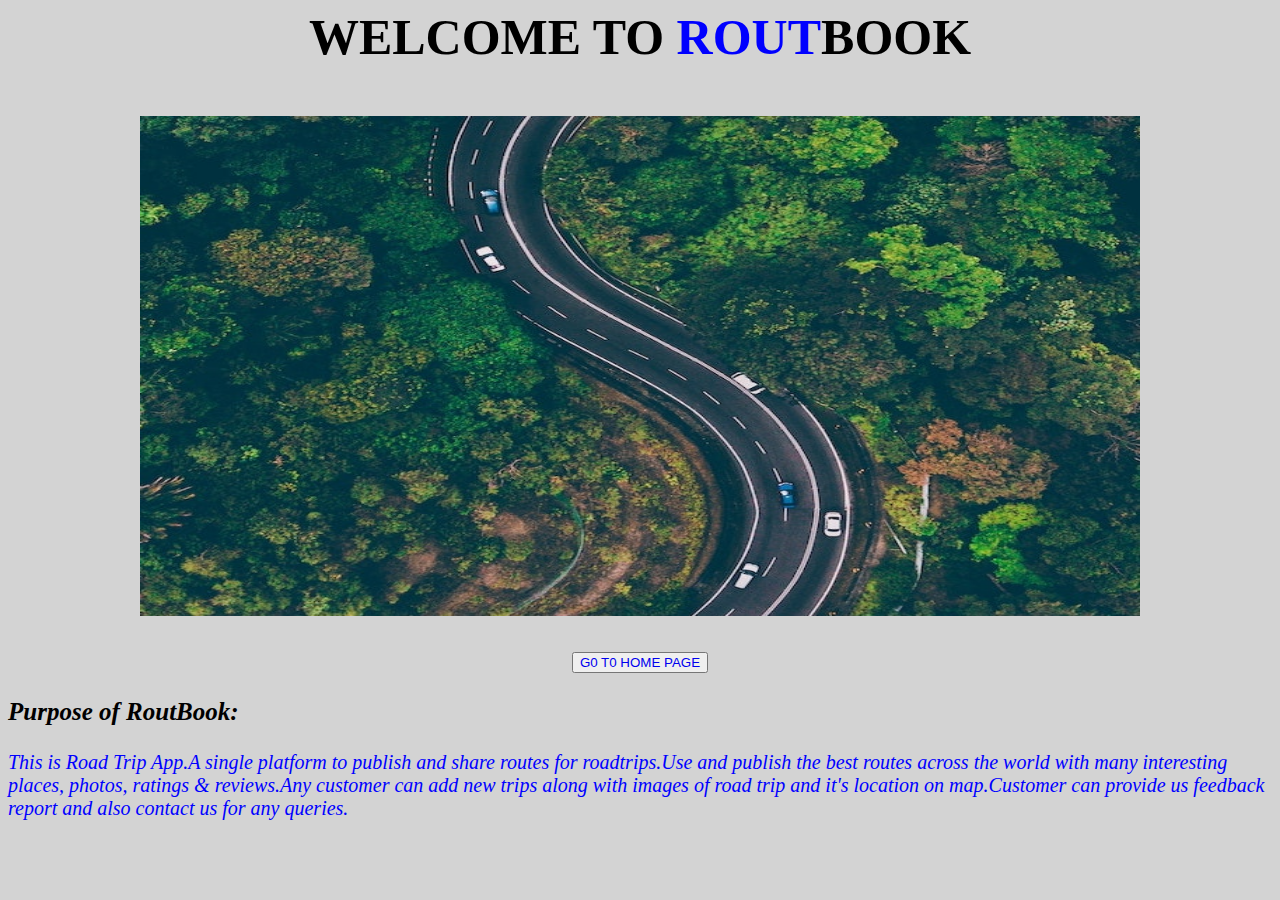
<file: index.html>
<html>
<head>
  <title>Road Trip App</title>
  <style>
    a{text-decoration:none;}
  </style>
</head>
<body style="background-color:lightgray">
<form>
  <center><b><p style="font-size:50px;">WELCOME TO <p1 style="font-size:50px;color:blue;">ROUT</p1>BOOK</p></b></center>
  <center><img style="height:500px;width:1000px" src="image.jpg"></img></center><br><br>
<center><button><a href='mainwebpage.html'>G0 T0 HOME PAGE</a></button></center>
<b><p style="font-size:25px;font-style:italic">Purpose of RoutBook:</p></b>
<p style="color:blue;font-style:italic;font-size:20px;">This is Road Trip App.A single platform to publish and share routes for roadtrips.Use and publish the best routes across the world with many interesting places, photos, ratings & reviews.Any customer can add new trips along with images of road trip and it's location on map.Customer can provide us feedback report and also contact us for any queries.</p>

</form>
</body>
</html>
</file>
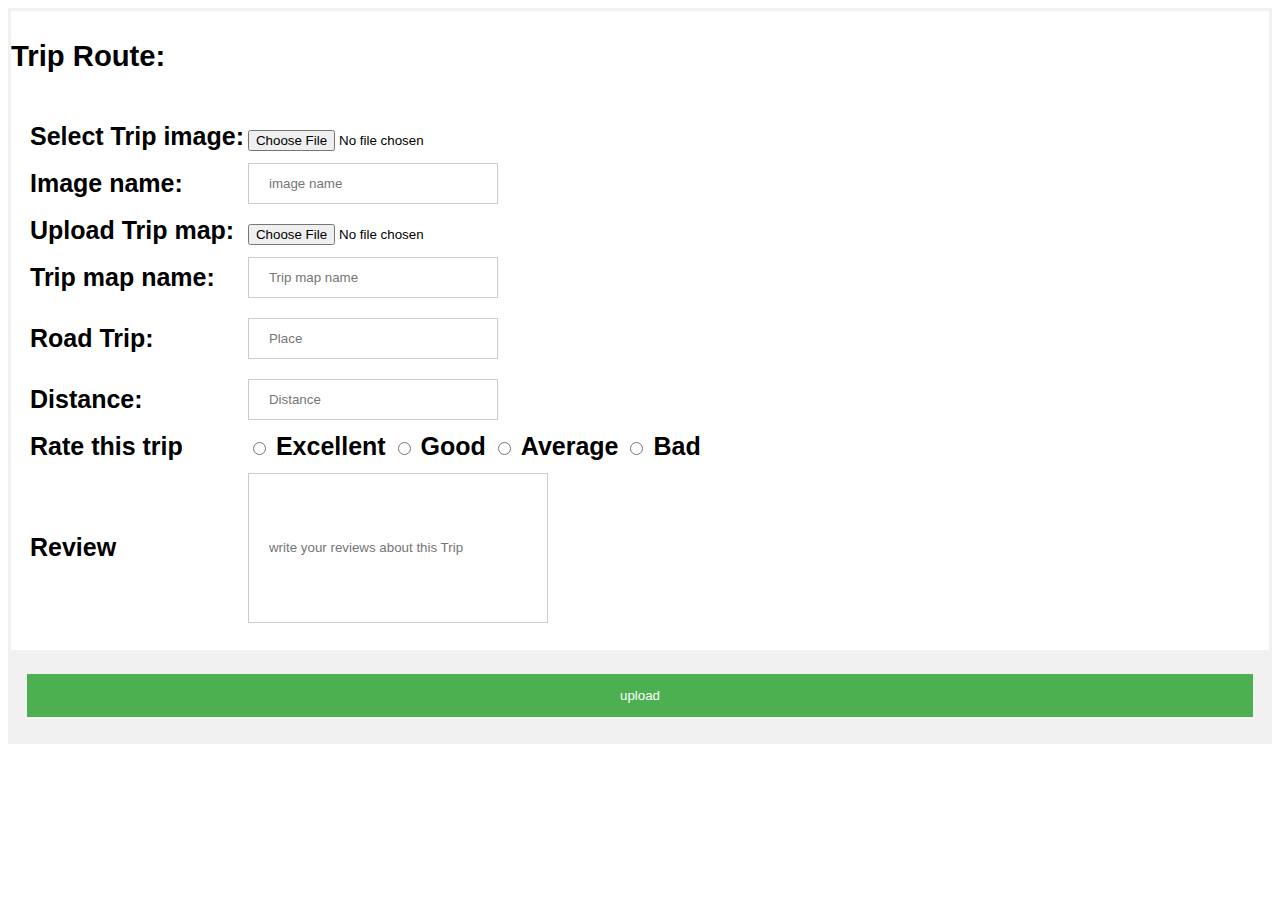
<file: addnewtrips.html>
<!DOCTYPE html>
<html>
<head>
  <link rel="stylesheet" href="addnewtrips.css">
</head>
<body>
<div style="font-size:25px">

<form action="addnewtrips.php" method="post" enctype="multipart/form-data">
    <h3>Trip Route:</h3>
  <div class="container">
    <table>
      <tr><td><b>Select Trip image:</b></td>
          <td><input type="file"  id="fileToUpload" name="fileToUpload"/></td></tr>
          <tr><td><label for="iname"><b>Image name:</b></label></td>
          <td><input type="text" style="width:250px" placeholder="image name" id="iname" name="iname" required></td></tr>
          <tr><td><b>Upload Trip map:</b></td>
              <td><input type="file"  id="tripmap" name="tripmap"/></td></tr>
              <tr><td><label for="mapname"><b>Trip map name:</b></label></td>
              <td><input type="text" style="width:250px" placeholder="Trip map name" id="mapname" name="mapname" required></td></tr>
    <tr><td><label for="start"><b>Road Trip:</b></label></td>
    <td><input type="text" style="width:250px" placeholder="Place" id="start" name="start" required></td></tr>
    <tr><td><label for="distance"><b>Distance:</b></label></td>
    <td><input type="text" style="width:250px" placeholder="Distance" id="distance" name="distance" required></td></tr>
  <tr><td><b>Rate this trip</b></td><td><input type="radio" id="excellent" name="ratethisplace" value="excellent">
  <label for="excellent"><b>Excellent</b></label>
  <input type="radio" id="good" name="ratethisplace" value="good">
  <label for="good"><b>Good</b></label>
  <input type="radio" id="average" name="ratethisplace" value="average">
  <label for="average"><b>Average</b></label>
  <input type="radio" id="bad" name="ratethisplace" value="bad">
  <label for="bad"><b>Bad</b></label></td></tr>
  <tr><td><label for="review"><b>Review</b></label></td>
  <td><input type="text" style="height:150px;width:300px" placeholder="write your reviews about this Trip" id="review" name="review" required></td></tr>

</table>
</div>
<div class="container" style="background-color:#f1f1f1">
  <button type="submit" class="subbutton">upload</button>
</div>

</form>
</div>
</body>
</html>
</file>
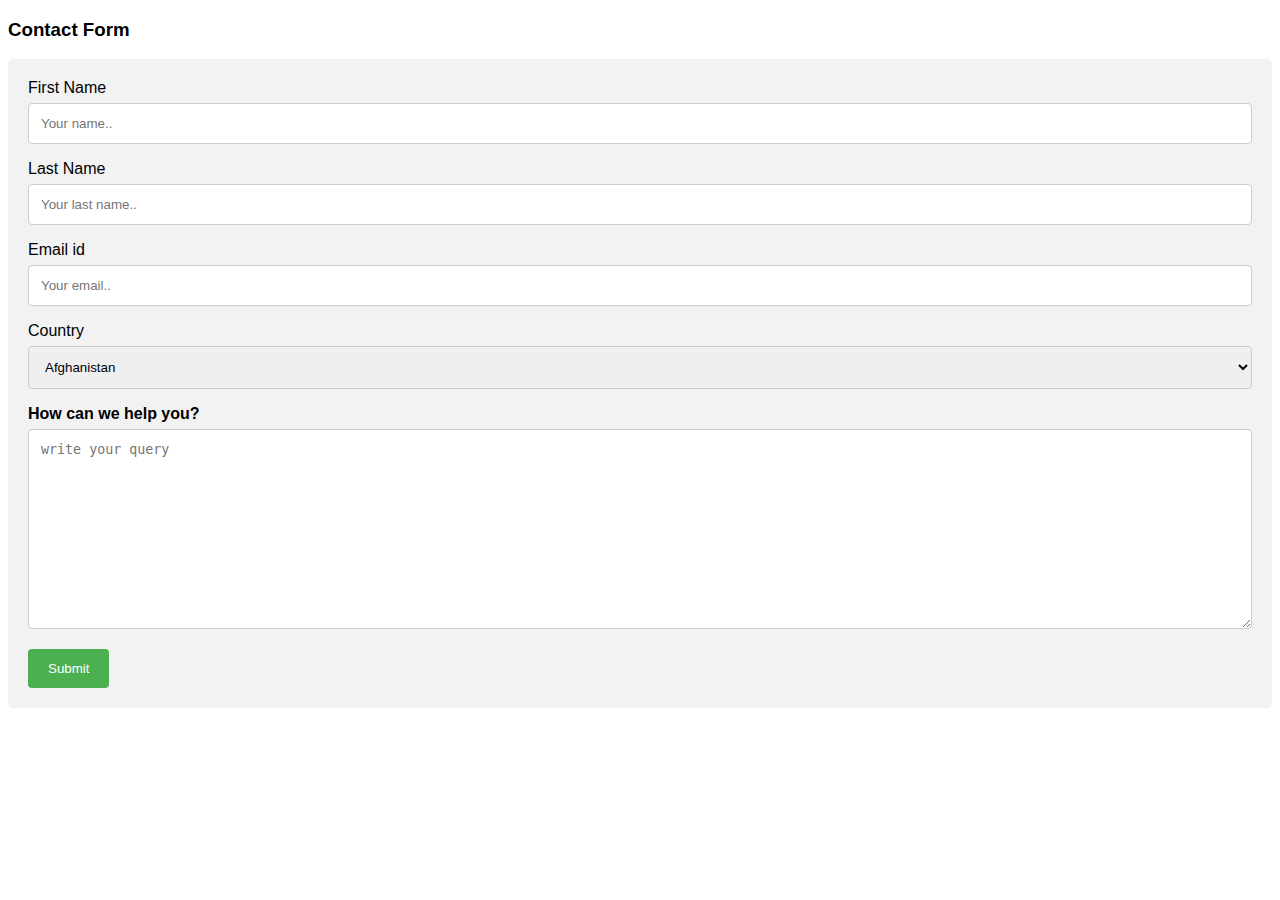
<file: contactus.html>
<!DOCTYPE html>
<html>
<head>
<meta name="viewport" content="width=device-width, initial-scale=1">
<link rel="stylesheet" href="contactus.css">
</head>
<body>

<h3>Contact Form</h3>

<div class="container">
  <form action="contactus.php" method="post">
    <label for="fname">First Name</label>
    <input type="text" id="fname" name="fname" placeholder="Your name..">

    <label for="lname">Last Name</label>
    <input type="text" id="lname" name="lname" placeholder="Your last name..">


        <label for="email">Email id</label>
        <input type="text" id="email" name="email" placeholder="Your email..">


    <label for="country">Country</label>
    <select id="country" name="country">
      <option value="Afganistan">Afghanistan</option>
   <option value="Albania">Albania</option>
   <option value="Algeria">Algeria</option>
   <option value="American Samoa">American Samoa</option>
   <option value="Andorra">Andorra</option>
   <option value="Angola">Angola</option>
   <option value="Anguilla">Anguilla</option>
   <option value="Antigua & Barbuda">Antigua & Barbuda</option>
   <option value="Argentina">Argentina</option>
   <option value="Armenia">Armenia</option>
   <option value="Aruba">Aruba</option>
   <option value="Australia">Australia</option>
   <option value="Austria">Austria</option>
   <option value="Azerbaijan">Azerbaijan</option>
   <option value="Bahamas">Bahamas</option>
   <option value="Bahrain">Bahrain</option>
   <option value="Bangladesh">Bangladesh</option>
   <option value="Barbados">Barbados</option>
   <option value="Belarus">Belarus</option>
   <option value="Belgium">Belgium</option>
   <option value="Belize">Belize</option>
   <option value="Benin">Benin</option>
   <option value="Bermuda">Bermuda</option>
   <option value="Bhutan">Bhutan</option>
   <option value="Bolivia">Bolivia</option>
   <option value="Bonaire">Bonaire</option>
   <option value="Bosnia & Herzegovina">Bosnia & Herzegovina</option>
   <option value="Botswana">Botswana</option>
   <option value="Brazil">Brazil</option>
   <option value="British Indian Ocean Ter">British Indian Ocean Ter</option>
   <option value="Brunei">Brunei</option>
   <option value="Bulgaria">Bulgaria</option>
   <option value="Burkina Faso">Burkina Faso</option>
   <option value="Burundi">Burundi</option>
   <option value="Cambodia">Cambodia</option>
   <option value="Cameroon">Cameroon</option>
   <option value="Canada">Canada</option>
   <option value="Canary Islands">Canary Islands</option>
   <option value="Cape Verde">Cape Verde</option>
   <option value="Cayman Islands">Cayman Islands</option>
   <option value="Central African Republic">Central African Republic</option>
   <option value="Chad">Chad</option>
   <option value="Channel Islands">Channel Islands</option>
   <option value="Chile">Chile</option>
   <option value="China">China</option>
   <option value="Christmas Island">Christmas Island</option>
   <option value="Cocos Island">Cocos Island</option>
   <option value="Colombia">Colombia</option>
   <option value="Comoros">Comoros</option>
   <option value="Congo">Congo</option>
   <option value="Cook Islands">Cook Islands</option>
   <option value="Costa Rica">Costa Rica</option>
   <option value="Cote DIvoire">Cote DIvoire</option>
   <option value="Croatia">Croatia</option>
   <option value="Cuba">Cuba</option>
   <option value="Curaco">Curacao</option>
   <option value="Cyprus">Cyprus</option>
   <option value="Czech Republic">Czech Republic</option>
   <option value="Denmark">Denmark</option>
   <option value="Djibouti">Djibouti</option>
   <option value="Dominica">Dominica</option>
   <option value="Dominican Republic">Dominican Republic</option>
   <option value="East Timor">East Timor</option>
   <option value="Ecuador">Ecuador</option>
   <option value="Egypt">Egypt</option>
   <option value="El Salvador">El Salvador</option>
   <option value="Equatorial Guinea">Equatorial Guinea</option>
   <option value="Eritrea">Eritrea</option>
   <option value="Estonia">Estonia</option>
   <option value="Ethiopia">Ethiopia</option>
   <option value="Falkland Islands">Falkland Islands</option>
   <option value="Faroe Islands">Faroe Islands</option>
   <option value="Fiji">Fiji</option>
   <option value="Finland">Finland</option>
   <option value="France">France</option>
   <option value="French Guiana">French Guiana</option>
   <option value="French Polynesia">French Polynesia</option>
   <option value="French Southern Ter">French Southern Ter</option>
   <option value="Gabon">Gabon</option>
   <option value="Gambia">Gambia</option>
   <option value="Georgia">Georgia</option>
   <option value="Germany">Germany</option>
   <option value="Ghana">Ghana</option>
   <option value="Gibraltar">Gibraltar</option>
   <option value="Great Britain">Great Britain</option>
   <option value="Greece">Greece</option>
   <option value="Greenland">Greenland</option>
   <option value="Grenada">Grenada</option>
   <option value="Guadeloupe">Guadeloupe</option>
   <option value="Guam">Guam</option>
   <option value="Guatemala">Guatemala</option>
   <option value="Guinea">Guinea</option>
   <option value="Guyana">Guyana</option>
   <option value="Haiti">Haiti</option>
   <option value="Hawaii">Hawaii</option>
   <option value="Honduras">Honduras</option>
   <option value="Hong Kong">Hong Kong</option>
   <option value="Hungary">Hungary</option>
   <option value="Iceland">Iceland</option>
   <option value="Indonesia">Indonesia</option>
   <option value="India">India</option>
   <option value="Iran">Iran</option>
   <option value="Iraq">Iraq</option>
   <option value="Ireland">Ireland</option>
   <option value="Isle of Man">Isle of Man</option>
   <option value="Israel">Israel</option>
   <option value="Italy">Italy</option>
   <option value="Jamaica">Jamaica</option>
   <option value="Japan">Japan</option>
   <option value="Jordan">Jordan</option>
   <option value="Kazakhstan">Kazakhstan</option>
   <option value="Kenya">Kenya</option>
   <option value="Kiribati">Kiribati</option>
   <option value="Korea North">Korea North</option>
   <option value="Korea Sout">Korea South</option>
   <option value="Kuwait">Kuwait</option>
   <option value="Kyrgyzstan">Kyrgyzstan</option>
   <option value="Laos">Laos</option>
   <option value="Latvia">Latvia</option>
   <option value="Lebanon">Lebanon</option>
   <option value="Lesotho">Lesotho</option>
   <option value="Liberia">Liberia</option>
   <option value="Libya">Libya</option>
   <option value="Liechtenstein">Liechtenstein</option>
   <option value="Lithuania">Lithuania</option>
   <option value="Luxembourg">Luxembourg</option>
   <option value="Macau">Macau</option>
   <option value="Macedonia">Macedonia</option>
   <option value="Madagascar">Madagascar</option>
   <option value="Malaysia">Malaysia</option>
   <option value="Malawi">Malawi</option>
   <option value="Maldives">Maldives</option>
   <option value="Mali">Mali</option>
   <option value="Malta">Malta</option>
   <option value="Marshall Islands">Marshall Islands</option>
   <option value="Martinique">Martinique</option>
   <option value="Mauritania">Mauritania</option>
   <option value="Mauritius">Mauritius</option>
   <option value="Mayotte">Mayotte</option>
   <option value="Mexico">Mexico</option>
   <option value="Midway Islands">Midway Islands</option>
   <option value="Moldova">Moldova</option>
   <option value="Monaco">Monaco</option>
   <option value="Mongolia">Mongolia</option>
   <option value="Montserrat">Montserrat</option>
   <option value="Morocco">Morocco</option>
   <option value="Mozambique">Mozambique</option>
   <option value="Myanmar">Myanmar</option>
   <option value="Nambia">Nambia</option>
   <option value="Nauru">Nauru</option>
   <option value="Nepal">Nepal</option>
   <option value="Netherland Antilles">Netherland Antilles</option>
   <option value="Netherlands">Netherlands (Holland, Europe)</option>
   <option value="Nevis">Nevis</option>
   <option value="New Caledonia">New Caledonia</option>
   <option value="New Zealand">New Zealand</option>
   <option value="Nicaragua">Nicaragua</option>
   <option value="Niger">Niger</option>
   <option value="Nigeria">Nigeria</option>
   <option value="Niue">Niue</option>
   <option value="Norfolk Island">Norfolk Island</option>
   <option value="Norway">Norway</option>
   <option value="Oman">Oman</option>
   <option value="Pakistan">Pakistan</option>
   <option value="Palau Island">Palau Island</option>
   <option value="Palestine">Palestine</option>
   <option value="Panama">Panama</option>
   <option value="Papua New Guinea">Papua New Guinea</option>
   <option value="Paraguay">Paraguay</option>
   <option value="Peru">Peru</option>
   <option value="Phillipines">Philippines</option>
   <option value="Pitcairn Island">Pitcairn Island</option>
   <option value="Poland">Poland</option>
   <option value="Portugal">Portugal</option>
   <option value="Puerto Rico">Puerto Rico</option>
   <option value="Qatar">Qatar</option>
   <option value="Republic of Montenegro">Republic of Montenegro</option>
   <option value="Republic of Serbia">Republic of Serbia</option>
   <option value="Reunion">Reunion</option>
   <option value="Romania">Romania</option>
   <option value="Russia">Russia</option>
   <option value="Rwanda">Rwanda</option>
   <option value="St Barthelemy">St Barthelemy</option>
   <option value="St Eustatius">St Eustatius</option>
   <option value="St Helena">St Helena</option>
   <option value="St Kitts-Nevis">St Kitts-Nevis</option>
   <option value="St Lucia">St Lucia</option>
   <option value="St Maarten">St Maarten</option>
   <option value="St Pierre & Miquelon">St Pierre & Miquelon</option>
   <option value="St Vincent & Grenadines">St Vincent & Grenadines</option>
   <option value="Saipan">Saipan</option>
   <option value="Samoa">Samoa</option>
   <option value="Samoa American">Samoa American</option>
   <option value="San Marino">San Marino</option>
   <option value="Sao Tome & Principe">Sao Tome & Principe</option>
   <option value="Saudi Arabia">Saudi Arabia</option>
   <option value="Senegal">Senegal</option>
   <option value="Seychelles">Seychelles</option>
   <option value="Sierra Leone">Sierra Leone</option>
   <option value="Singapore">Singapore</option>
   <option value="Slovakia">Slovakia</option>
   <option value="Slovenia">Slovenia</option>
   <option value="Solomon Islands">Solomon Islands</option>
   <option value="Somalia">Somalia</option>
   <option value="South Africa">South Africa</option>
   <option value="Spain">Spain</option>
   <option value="Sri Lanka">Sri Lanka</option>
   <option value="Sudan">Sudan</option>
   <option value="Suriname">Suriname</option>
   <option value="Swaziland">Swaziland</option>
   <option value="Sweden">Sweden</option>
   <option value="Switzerland">Switzerland</option>
   <option value="Syria">Syria</option>
   <option value="Tahiti">Tahiti</option>
   <option value="Taiwan">Taiwan</option>
   <option value="Tajikistan">Tajikistan</option>
   <option value="Tanzania">Tanzania</option>
   <option value="Thailand">Thailand</option>
   <option value="Togo">Togo</option>
   <option value="Tokelau">Tokelau</option>
   <option value="Tonga">Tonga</option>
   <option value="Trinidad & Tobago">Trinidad & Tobago</option>
   <option value="Tunisia">Tunisia</option>
   <option value="Turkey">Turkey</option>
   <option value="Turkmenistan">Turkmenistan</option>
   <option value="Turks & Caicos Is">Turks & Caicos Is</option>
   <option value="Tuvalu">Tuvalu</option>
   <option value="Uganda">Uganda</option>
   <option value="United Kingdom">United Kingdom</option>
   <option value="Ukraine">Ukraine</option>
   <option value="United Arab Erimates">United Arab Emirates</option>
   <option value="United States of America">United States of America</option>
   <option value="Uraguay">Uruguay</option>
   <option value="Uzbekistan">Uzbekistan</option>
   <option value="Vanuatu">Vanuatu</option>
   <option value="Vatican City State">Vatican City State</option>
   <option value="Venezuela">Venezuela</option>
   <option value="Vietnam">Vietnam</option>
   <option value="Virgin Islands (Brit)">Virgin Islands (Brit)</option>
   <option value="Virgin Islands (USA)">Virgin Islands (USA)</option>
   <option value="Wake Island">Wake Island</option>
   <option value="Wallis & Futana Is">Wallis & Futana Is</option>
   <option value="Yemen">Yemen</option>
   <option value="Zaire">Zaire</option>
   <option value="Zambia">Zambia</option>
   <option value="Zimbabwe">Zimbabwe</option>

    </select>

    <label for="pro"><b>How can we help you?</b></label>
    <textarea id="pro" name="pro" placeholder="write your query" style="height:200px"></textarea>

    <input type="submit" value="Submit">
  </form>
</div>

</body>
</html>
</file>
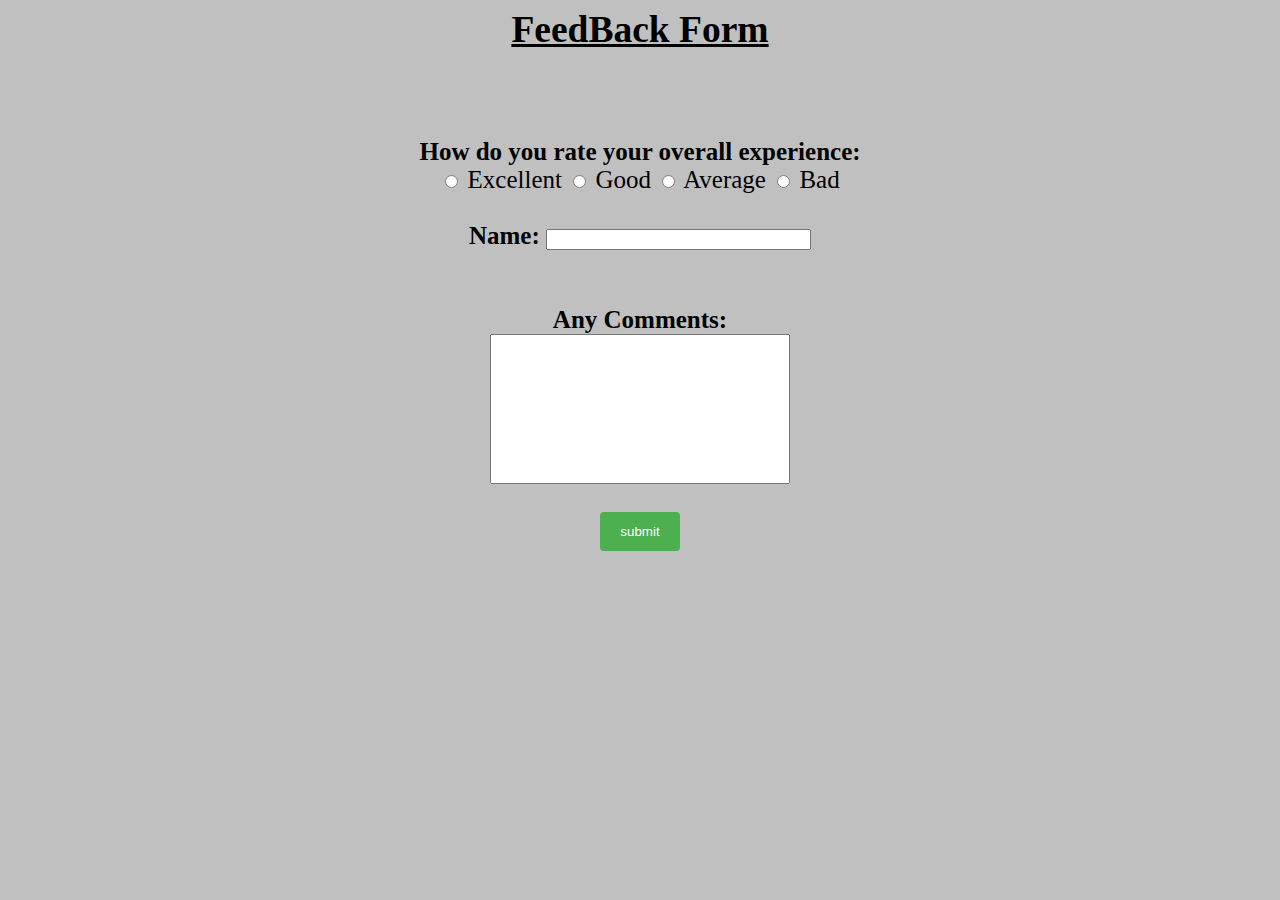
<file: feedback.html>
<html>
<head>
  <title>Feedback </title>
  <style>
    input[type=submit] {
      background-color: #4CAF50;
      color: white;
      padding: 12px 20px;
      border: none;
      border-radius: 4px;
      cursor: pointer;
    }
    </style>
  </head>
  <body style="background-color:silver;">
      <div align="center" style="font-size:25px">
    <h2><u>FeedBack Form</u></h2><br><br>

    <form action="feedback.php" method="post">

    <b>How do you rate your overall experience:</b><br>

<input type="radio" id="excellent" name="rating" value="excellent">
<label for="excellent">Excellent</label>
<input type="radio" id="good" name="rating" value="good">
<label for="good">Good</label>
<input type="radio" id="average" name="rating" value="average">
<label for="average">Average</label>
<input type="radio" id="bad" name="rating" value="bad">
<label for="bad">Bad</label><br><br>
<b>Name: </b><input type="text" id="name" name="name" size="30"><br><br><br>
<b>Any Comments:</b><br>
<input type="text" style="height:150px;width:300px" id="comments" name="comments"><br><br>
<input type="submit" value="submit">
</form>
</div>

    </body>
</html>
</file>
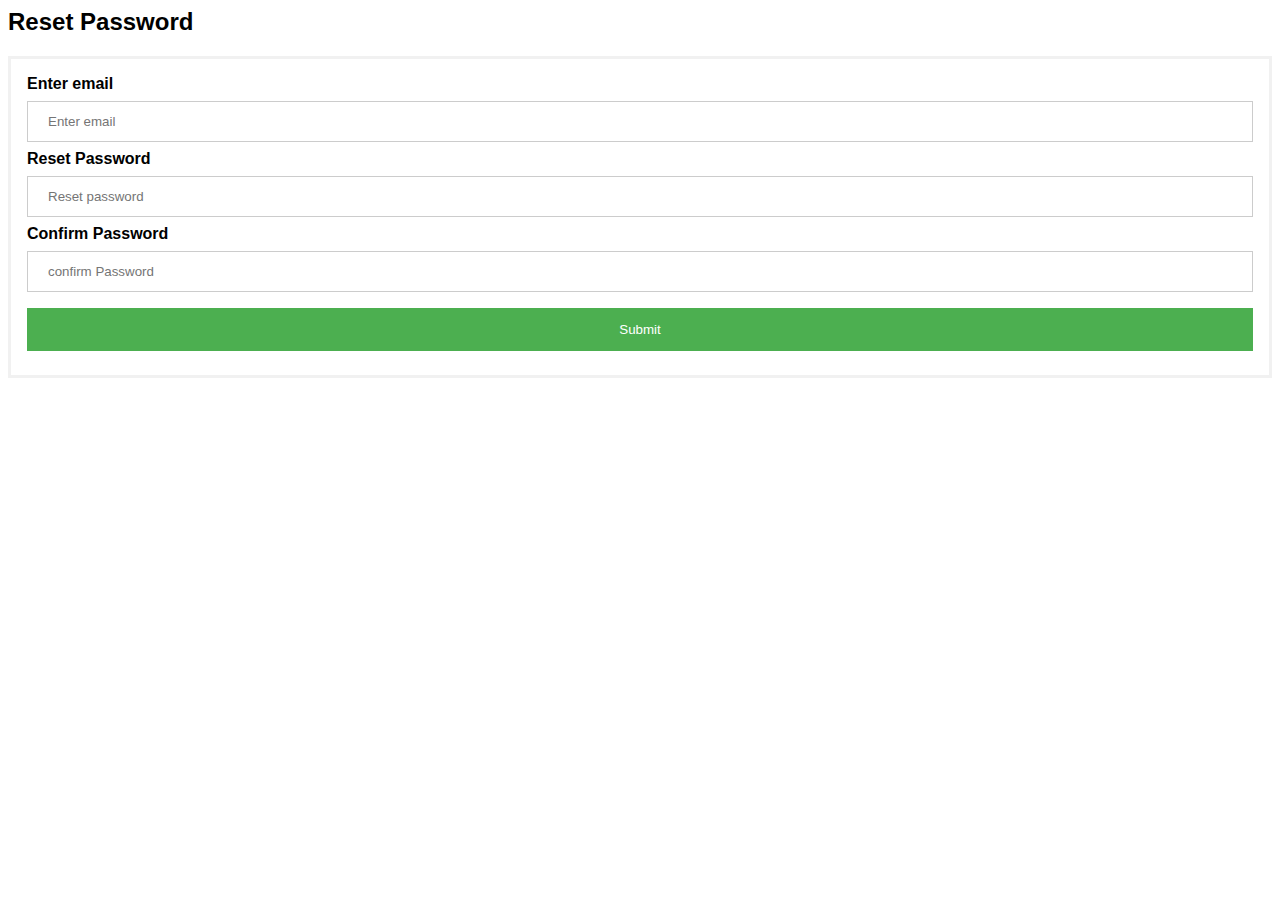
<file: forgotpassword.html>
<html>
<head>
  <title>Forgot Password</title>
      <meta name="viewport" content="width=device-width, initial-scale=1">
      <link rel="stylesheet" href="login.css">
      </head>
      <body>

      <h2>Reset Password</h2>

      <form method="post" action="forgotpassword.php">


        <div class="container">
          <label for="email"><b>Enter email</b></label>
          <input type="text" placeholder="Enter email" name="email" id="email"  required>

          <label for="setpassword"><b>Reset Password</b></label>
          <input type="password" placeholder="Reset password" name="setpassword" id="setpassword"  required>

          <label for="confirmpassword"><b>Confirm Password</b></label>
          <input type="password" placeholder="confirm Password" name="confirmpassword" id="confirmpassword" required>

          <button type="submit">Submit</button>
        </div>


    </form>
  </body>
</html>
</file>
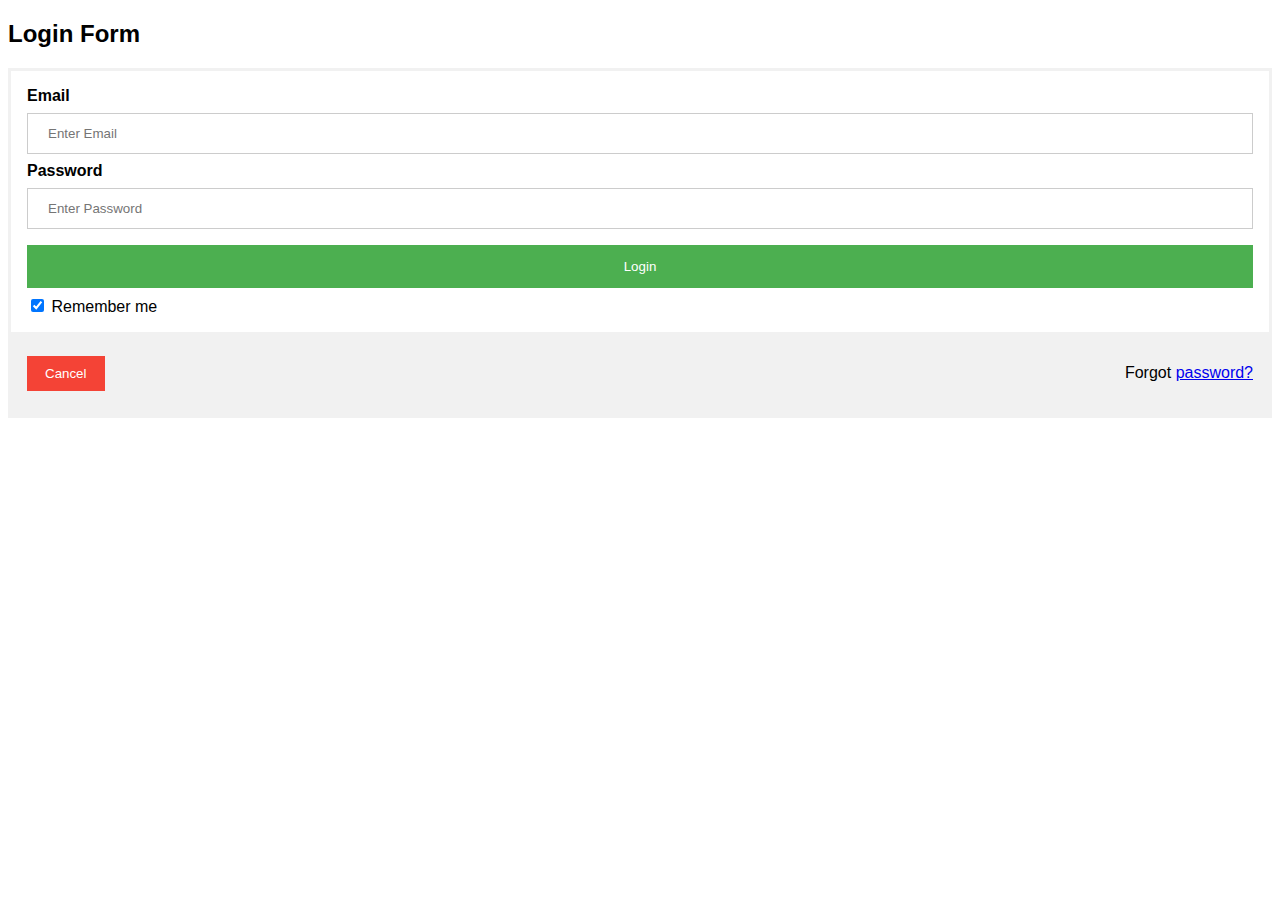
<file: login.html>
<!DOCTYPE html>
<html>
<head>
<meta name="viewport" content="width=device-width, initial-scale=1">
<link rel="stylesheet" href="login.css">
</head>
<body>

<h2>Login Form</h2>

<form method="post" action="login.php">


  <div class="container">
    <label for="ename"><b>Email</b></label>
    <input type="text" placeholder="Enter Email" name="ename" id="ename"  required>

    <label for="psw"><b>Password</b></label>
    <input type="password" placeholder="Enter Password" name="psw" id="psw" required>

    <button type="submit">Login</button>
    <label>
      <input type="checkbox" checked="checked" name="remember"> Remember me
    </label>
  </div>

  <div class="container" style="background-color:#f1f1f1">
    <button type="button" class="cancelbtn">Cancel</button>
    <span class="psw">Forgot <a href="forgotpassword.html">password?</a></span>
  </div>
</form>

</body>
</html>
</file>
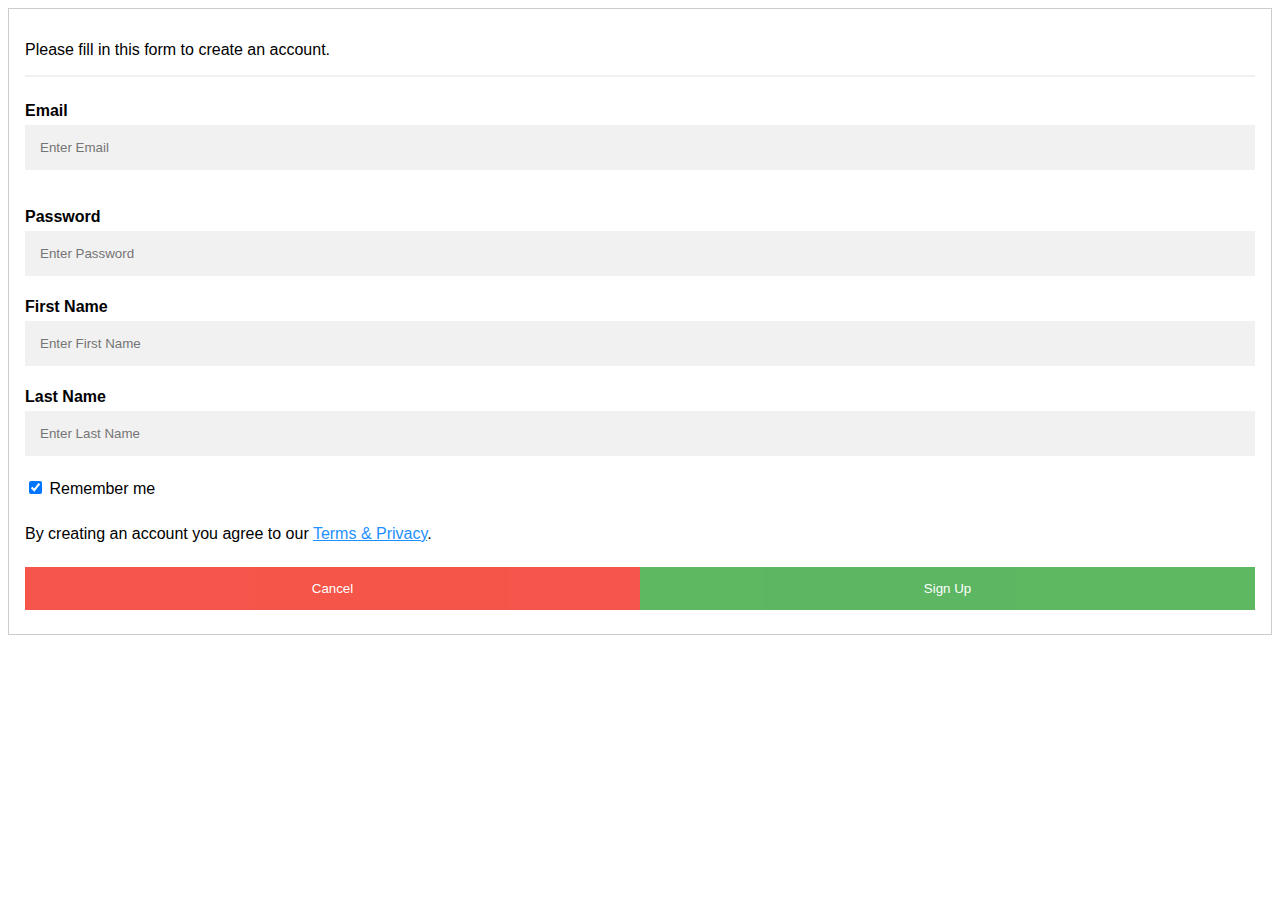
<file: signup.html>
<!DOCTYPE html>
<html>
<head>
  <link rel="stylesheet" href="signup.css">
  <script type="text/javascript">
     function  fun1()
    {
    var mail=document.getElementById("email").value;
    var regexp=/^[A-Za-z0-9.+-_]+@[A-Za-z.+-_]+\.[A-Za-z]+$/;
    if(regexp.test(mail))
    document.getElementById("call").innerHTML="valid emailId";
    else
      document.getElementById("call").innerHTML="invalid emailId";
  }

    </script>
  </head>
<body>

<form  method="post" action="signup.php" style="border:1px solid #ccc">
  <div class="container">
    <p>Please fill in this form to create an account.</p>
    <hr>


    <label for="email"><b>Email</b></label>
    <input type="text" placeholder="Enter Email" name="email" id="email" onblur="fun1()" required>
    <p id="call"></p>

    <label for="psw"><b>Password</b></label>
    <input type="password" placeholder="Enter Password" pattern=[A-Za-z0-9]{8} title="8 character password,no special characters allowed" name="psw" id="psw" required>

        <label for="finame"><b>First Name</b></label>
        <input type="text" placeholder="Enter First Name" name="finame" id="finame" required>

            <label for="laname"><b>Last Name</b></label>
            <input type="text" placeholder="Enter Last Name" name="laname" id="laname" required>
    <label>
      <input type="checkbox" checked="checked" name="remember" style="margin-bottom:15px"> Remember me
    </label>

    <p>By creating an account you agree to our <a href="termsandprivacy.html" style="color:dodgerblue">Terms & Privacy</a>.</p>

    <div class="clearfix">
      <button type="button" class="cancelbtn">Cancel</button>
      <button type="submit" class="signupbtn">Sign Up</button>
    </div>
  </div>
</form>

</body>
</html>
</file>
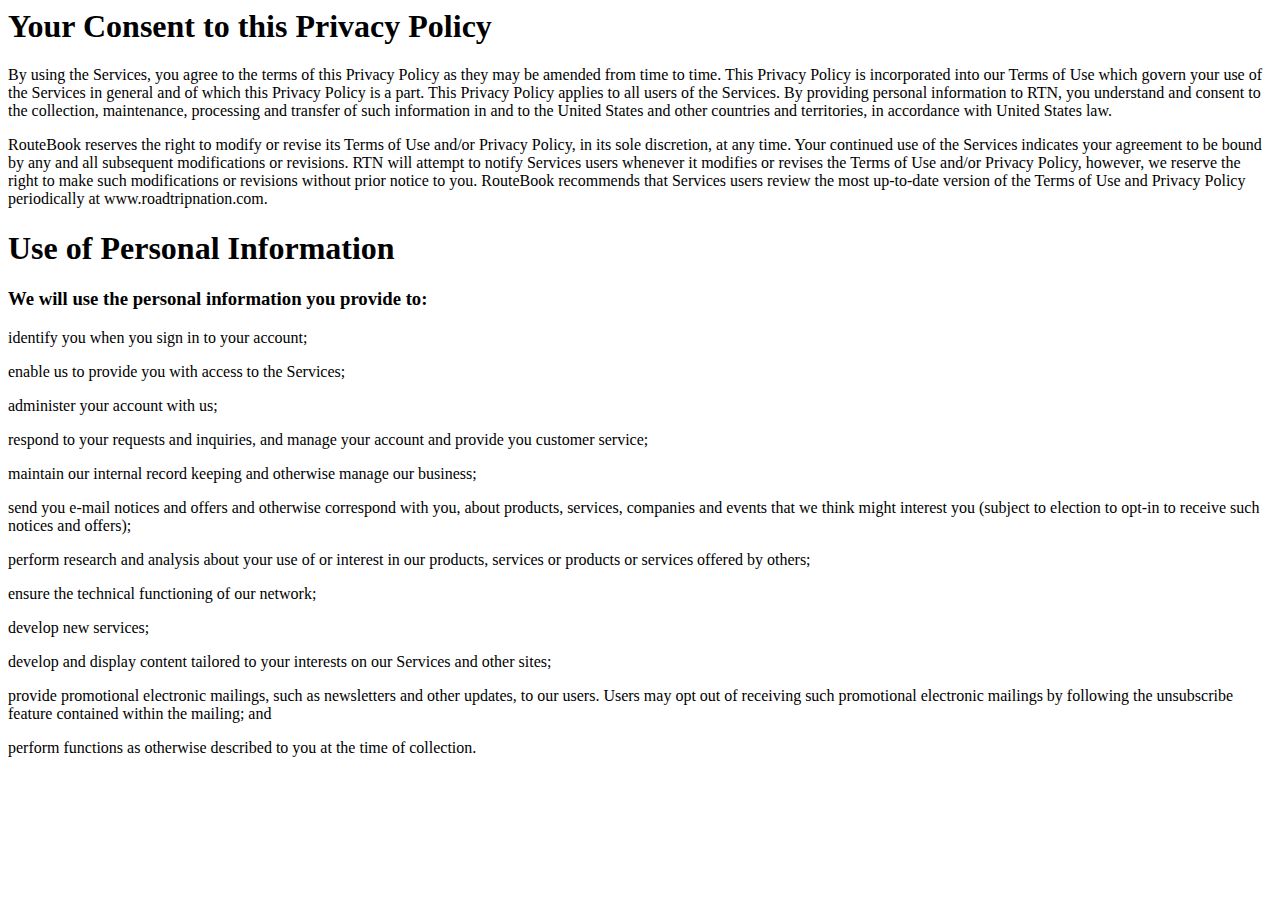
<file: termsandprivacy.html>
<html>
<head>

  </head>
  <body>
    <h1>Your Consent to this Privacy Policy</h1>
    <p>By using the Services, you agree to the terms of this Privacy Policy as they may be amended from time to time. This Privacy Policy is incorporated into our Terms of Use which govern your use of the Services in general and of which this Privacy Policy is a part. This Privacy Policy applies to all users of the Services. By providing personal information to RTN, you understand and consent to the collection, maintenance, processing and transfer of such information in and to the United States and other countries and territories, in accordance with United States law.</p>
    <p>RouteBook reserves the right to modify or revise its Terms of Use and/or Privacy Policy, in its sole discretion, at any time. Your continued use of the Services indicates your agreement to be bound by any and all subsequent modifications or revisions. RTN will attempt to notify Services users whenever it modifies or revises the Terms of Use and/or Privacy Policy, however, we reserve the right to make such modifications or revisions without prior notice to you. RouteBook recommends that Services users review the most up-to-date version of the Terms of Use and Privacy Policy periodically at www.roadtripnation.com.</p>

    <h1>Use of Personal Information</h1>
    <h3>We will use the personal information you provide to:</h3>

    <p>identify you when you sign in to your account;</p>
    <p>enable us to provide you with access to the Services;</p>
    <p>administer your account with us;</p>
    <p>respond to your requests and inquiries, and manage your account and provide you customer service;</p>
    <p>maintain our internal record keeping and otherwise manage our business;</p>
    <p>send you e-mail notices and offers and otherwise correspond with you, about products, services, companies and events that we think might interest you (subject to election to opt-in to receive such notices and offers);</p>
    <p>perform research and analysis about your use of or interest in our products, services or products or services offered by others;</p>
    <p>ensure the technical functioning of our network;</p>
    <p>develop new services;</p>
    <p>develop and display content tailored to your interests on our Services and other sites;</p>
    <p>provide promotional electronic mailings, such as newsletters and other updates, to our users. Users may opt out of receiving such promotional electronic mailings by following the unsubscribe feature contained within the mailing; and</p>
    <p>perform functions as otherwise described to you at the time of collection.</p>

    </body>
</html
</file>
<file: addnewtrips.css>
body {font-family: Arial, Helvetica, sans-serif;}

form {border: 3px solid #f1f1f1;}

input[type=text] {
  width: 100%;
  padding: 12px 20px;
  margin: 8px 0;
  display: inline-block;
  border: 1px solid #ccc;
  box-sizing: border-box;
}

button {
  background-color: #4CAF50;
  color: white;
  padding: 14px 20px;
  margin: 8px 0;
  border: none;
  cursor: pointer;
  width: 100%;
}

button:hover {
  opacity: 0.8;
}

.container {
  padding: 16px;
}
.subbutton {
   width: 100%;
 }
</file>
<file: contactus.css>
body {font-family: Arial, Helvetica, sans-serif;}
* {box-sizing: border-box;}

input[type=text], select, textarea {
  width: 100%;
  padding: 12px;
  border: 1px solid #ccc;
  border-radius: 4px;
  box-sizing: border-box;
  margin-top: 6px;
  margin-bottom: 16px;
  resize: vertical;
}

input[type=submit] {
  background-color: #4CAF50;
  color: white;
  padding: 12px 20px;
  border: none;
  border-radius: 4px;
  cursor: pointer;
}

input[type=submit]:hover {
  background-color: #45a049;
}

.container {
  border-radius: 5px;
  background-color: #f2f2f2;
  padding: 20px;
}
</file>
<file: login.css>
body {font-family: Arial, Helvetica, sans-serif;}
form {border: 3px solid #f1f1f1;}

input[type=text], input[type=password] {
  width: 100%;
  padding: 12px 20px;
  margin: 8px 0;
  display: inline-block;
  border: 1px solid #ccc;
  box-sizing: border-box;
}

button {
  background-color: #4CAF50;
  color: white;
  padding: 14px 20px;
  margin: 8px 0;
  border: none;
  cursor: pointer;
  width: 100%;
}

button:hover {
  opacity: 0.8;
}

.cancelbtn {
  width: auto;
  padding: 10px 18px;
  background-color: #f44336;
}


.container {
  padding: 16px;
}

span.psw {
  float: right;
  padding-top: 16px;
}

/* Change styles for span and cancel button on extra small screens */
@media screen and (max-width: 300px) {
  span.psw {
     display: block;
     float: none;
  }
  .cancelbtn {
     width: 100%;
  }
}
</file>
<file: signup.css>
body {font-family: Arial, Helvetica, sans-serif;}
  * {box-sizing: border-box}


  input[type=text], input[type=password] {
    width: 100%;
    padding: 15px;
    margin: 5px 0 22px 0;
    display: inline-block;
    border: none;
    background: #f1f1f1;
  }

  input[type=text]:focus, input[type=password]:focus {
    background-color: #ddd;
    outline: none;
  }

  hr {
    border: 1px solid #f1f1f1;
    margin-bottom: 25px;
  }
  .imgcontainer {
  text-align: center;
  margin: 24px 0 12px 0;
}

img.avatar {
  width: 20%;
  border-radius: 50%;
}


  button {
    background-color: #4CAF50;
    color: white;
    padding: 14px 20px;
    margin: 8px 0;
    border: none;
    cursor: pointer;
    width: 100%;
    opacity: 0.9;
  }

  button:hover {
    opacity:1;
  }


  .cancelbtn {
    padding: 14px 20px;
    background-color: #f44336;
  }


  .cancelbtn, .signupbtn {
    float: left;
    width: 50%;
  }


  .container {
    padding: 16px;
  }


  .clearfix::after {
    content: "";
    clear: both;
    display: table;
  }


  @media screen and (max-width: 300px) {
    .cancelbtn, .signupbtn {
       width: 100%;
    }
  }
</file>
